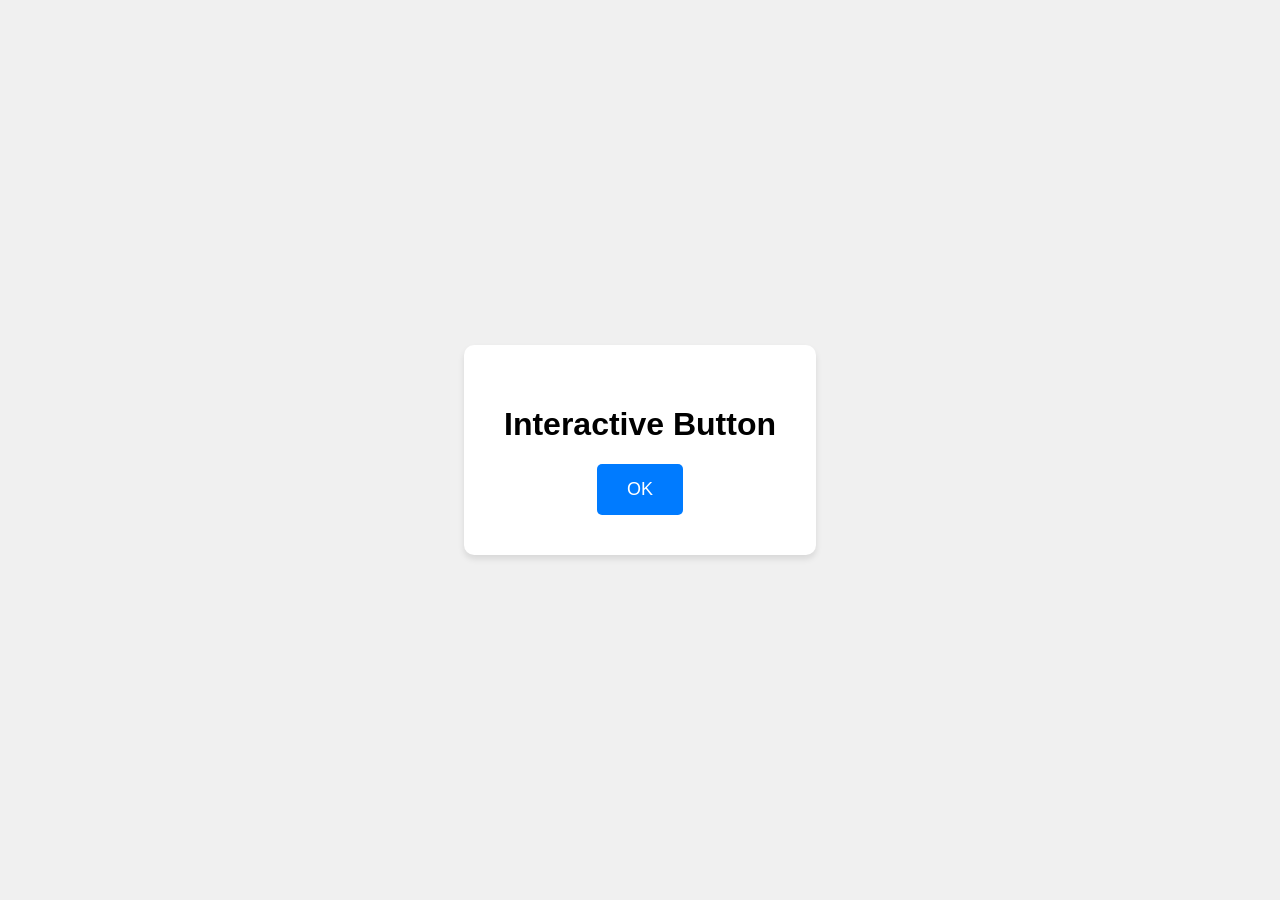
<file: test-alright.html>
<!DOCTYPE html>
<html lang="en">
<head>
    <meta charset="UTF-8">
    <meta name="viewport" content="width=device-width, initial-scale=1.0">
    <title>OK Button Demo</title>
    <style>
        body {
            font-family: Arial, sans-serif;
            display: flex;
            justify-content: center;
            align-items: center;
            min-height: 100vh;
            margin: 0;
            background-color: #f0f0f0;
        }
        
        .container {
            text-align: center;
            background: white;
            padding: 40px;
            border-radius: 10px;
            box-shadow: 0 4px 6px rgba(0, 0, 0, 0.1);
        }
        
        #okButton {
            background-color: #007bff;
            color: white;
            border: none;
            padding: 15px 30px;
            font-size: 18px;
            border-radius: 5px;
            cursor: pointer;
            transition: background-color 0.3s;
        }
        
        #okButton:hover {
            background-color: #0056b3;
        }
        
        #message {
            font-size: 20px;
            color: #28a745;
            font-weight: bold;
            margin: 20px 0;
        }
        
        .hidden {
            display: none;
        }
    </style>
</head>
<body>
    <div class="container">
        <h1>Interactive Button</h1>
        <button id="okButton" onclick="handleClick()">OK</button>
        <div id="message" class="hidden">Button clicked! Please wait...</div>
    </div>

    <script>
        function handleClick() {
            // Hide the OK button
            document.getElementById('okButton').classList.add('hidden');
            
            // Show the message
            document.getElementById('message').classList.remove('hidden');
            
            // After 2 seconds, hide message and show button again
            setTimeout(function() {
                document.getElementById('message').classList.add('hidden');
                document.getElementById('okButton').classList.remove('hidden');
            }, 2000);
        }
    </script>
</body>
</html>
</file>
